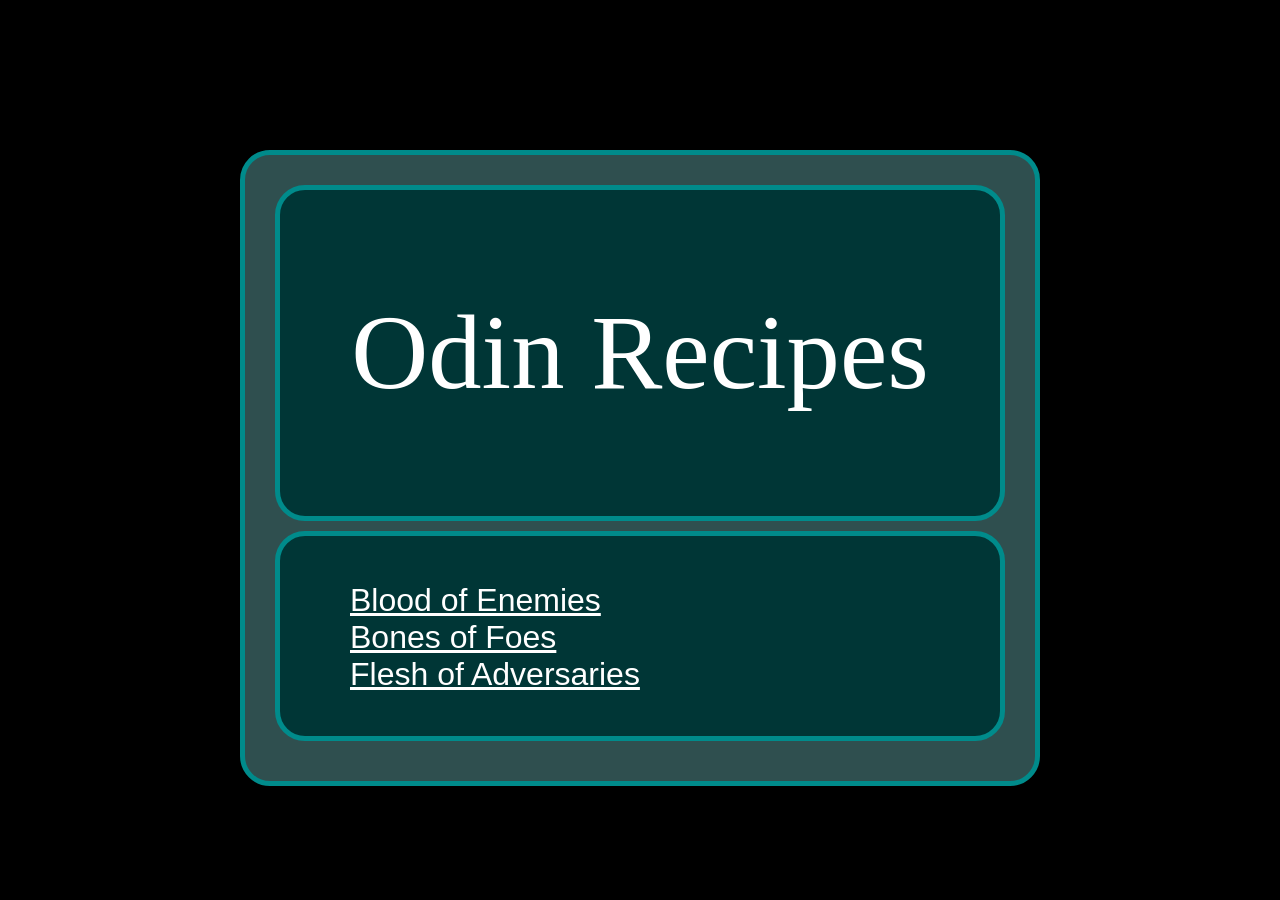
<file: index.html>
<!DOCTYPE html>
<html lang="en">
<head>
    <meta charset="UTF-8">
    <meta name="viewport" content="width=device-width, initial-scale=1.0">
    <title>Odin Recipes</title>
    <!-- Refs: OdinRecipes02
     add link to style sheet after creating in cli -->
    <link rel="stylesheet" href="css/style.css">
</head>
<body>
    <div class="container home">
        <div class="title container subcontainer">
            <h1>Odin Recipes</h1>
        </div>
        <div class="links container subcontainer">
            <ul>
                <li><a href="./recipes/blood_of_enemies.html" rel="noopener noreferrer" target="_blank">Blood of Enemies</a></li>
                <li><a href="./recipes/bones_of_foes.html" rel="noopener noreferrer" target="_blank">Bones of Foes</a></li>
                <li><a href="./recipes/flesh_of_adversaries.html" rel="noopener noreferrer" target="_blank">Flesh of Adversaries</a></li>
            </ul>
        </div>
    </div>
</body>
</html>
</file>
<file: css/style.css>
/* Refs: OdinRecipes02 */
*, *::before, *::after {
    box-sizing: border-box;
}
body {
    background-color: black;
}

h1 {
    font-family: fantasy;
    font-weight: lighter;
    font-size: 80pt;
    z-index: 2;
    position: relative;
}

.home {
    width: 800px;
    text-align: center;
    margin: auto;
    margin-top: 150px;
    
    background-color: darkslategray;
    color: white;
}
.recipeCard {
    width: 800px;
    text-align: center;
    margin: auto;
    margin-top: 50px;
    
    background-color: darkslategray;
    color: white;
}


.container {
    padding: 30px;
    border: 5px;
    border-color: darkcyan;
    border-style: solid;
    border-radius: 30px;
    margin-bottom: 10px;
}

/* added width and height because hover text size change
was moving the container lmao */
.links {
    width: 730px;
    height: 210px;
}

/* this isnt working
Refs: OdinRecipes02 bug01

color is not taking, could be recency effect?
no, just didnt save the html lmao*/
.subcontainer.container {
    background-color: #003636;
}

.recipeName h1 {
    font-size: 64pt;
}
.recipeName img {
    border-radius: 50%;
    margin-top: -150px;
    
}
.steps {
    
}
.steps ol {
    text-align: left;
    
}

ul {
    text-align: left;
    list-style-type: none;
}

.ingredients ul {
    list-style-type: disc;
}
a {
    color: white;
    font-family: 'Franklin Gothic Medium', 'Arial Narrow', Arial, sans-serif;
    font-size: xx-large;
}
a:hover {
    color: #00ffdd;
    font-size: 40px;

}

.fleshOfAdversaries img {
    width: 600px;
    height: 200px;
    margin-top: -30px;
    border-radius: 5%;
}
</file>
